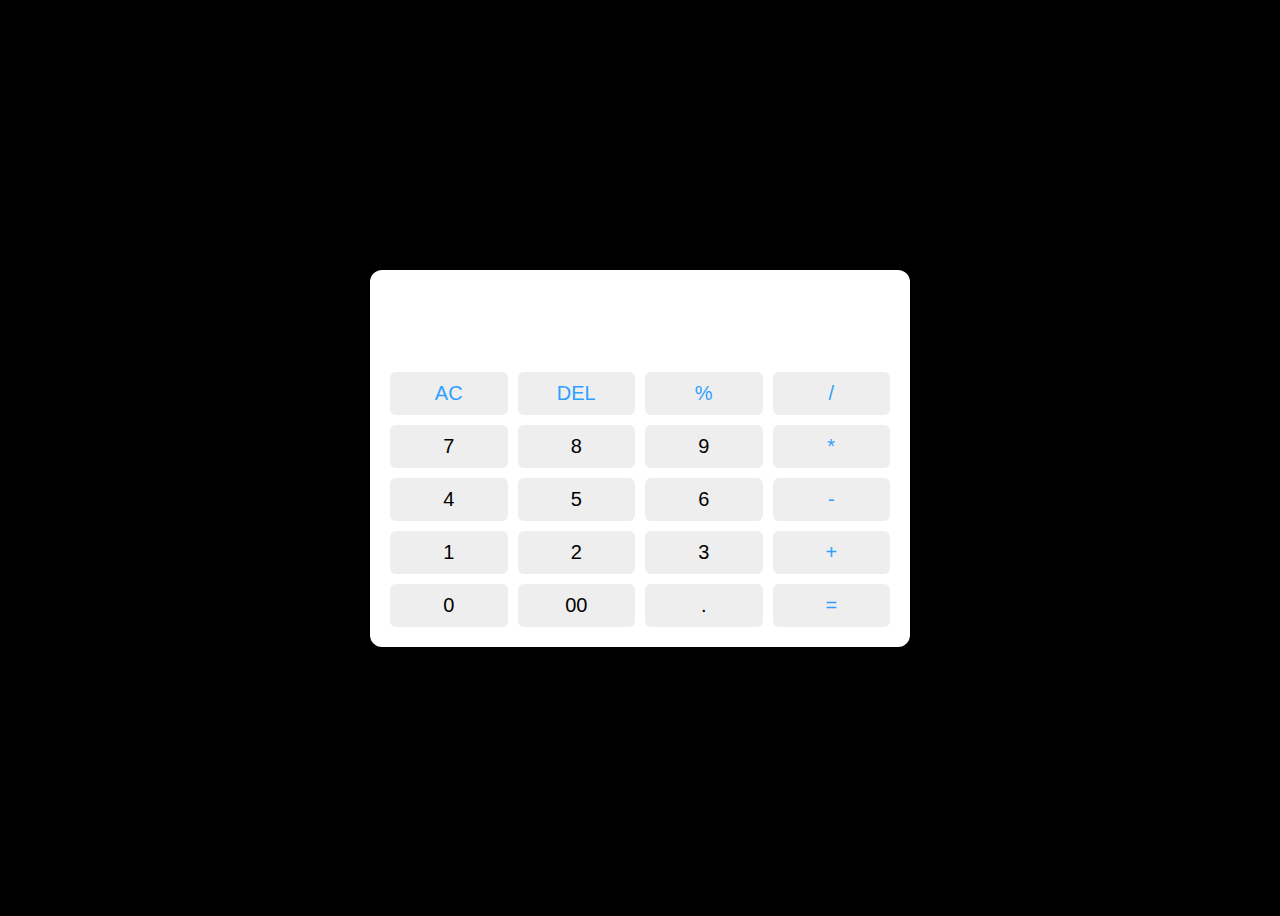
<file: Calculator/index.html>
<!DOCTYPE html>
<html lang="en">
  <head>
    <meta charset="UTF-8" />
    <meta http-equiv="X-UA-Compatible" content="IE=edge" />
    <meta name="viewport" content="width=device-width, initial-scale=1.0" />
    <title>Calculator</title>
    <link rel="stylesheet" href="style.css" />
  </head>
  <body>
    <div class="container">
      <input type="text" class="display" />

      <div class="buttons">
        <button class="operator" data-value="AC">AC</button>
        <button class="operator" data-value="DEL">DEL</button>
        <button class="operator" data-value="%">%</button>
        <button class="operator" data-value="/">/</button>

        <button data-value="7">7</button>
        <button data-value="8">8</button>
        <button data-value="9">9</button>
        <button class="operator" data-value="*">*</button>

        <button data-value="4">4</button>
        <button data-value="5">5</button>
        <button data-value="6">6</button>
        <button class="operator" data-value="-">-</button>

        <button data-value="1">1</button>
        <button data-value="2">2</button>
        <button data-value="3">3</button>
        <button class="operator" data-value="+">+</button>

        <button data-value="0">0</button>
        <button data-value="00">00</button>
        <button data-value=".">.</button>
        <button class="operator" data-value="=">=</button>
      </div>
    </div>

    <script src="script.js"></script>
  </body>
</html>
</file>
<file: Calculator/style.css>
body {
  height: 100vh;
  display: flex;
  justify-content: center;
  align-items: center;
  background-color: black;
}

.container {
  position: relative;
width: 500px;
  border-radius: 12px;
  padding: 10px 20px 20px;
 background-color: white;
 
}
.display {
  height: 80px;
  width: 100%;
  outline: none;
  border: none;
  text-align: right;
  margin-bottom: 10px;
  font-size: 25px;
  color: #000e1a;
  pointer-events: none;
}
.buttons {
  display: grid;
  grid-gap: 10px;
  grid-template-columns: repeat(4, 1fr);
}
.buttons button {
  padding: 10px;
  border-radius: 6px;
  border: none;
  font-size: 20px;
  cursor: pointer;
  background-color: #eee;
}
.buttons button:active {
  transform: scale(0.99);
}
.operator {
  color: #2f9fff;
}
</file>
